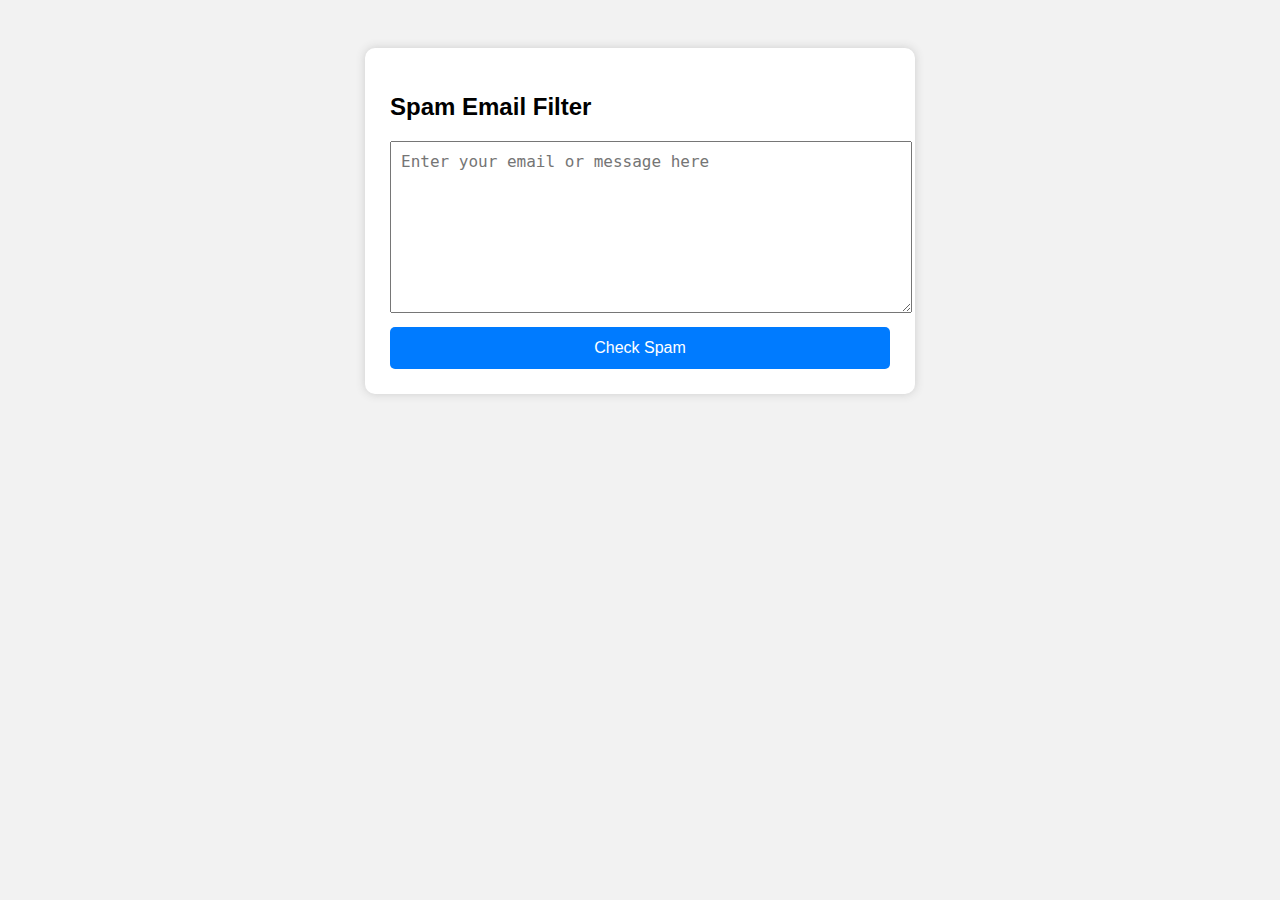
<file: index.html>
<!DOCTYPE html>
<html>
<head>
    <title>Spam Email Filter</title>
    <style>
        body {
            font-family: Arial;
            background: #f2f2f2;
            padding: 40px;
        }
        .container {
            max-width: 500px;
            margin: auto;
            background: white;
            padding: 25px;
            border-radius: 10px;
            box-shadow: 0px 0px 10px #ccc;
        }
        textarea {
            width: 100%;
            height: 150px;
            padding: 10px;
            font-size: 16px;
        }
        button {
            width: 100%;
            padding: 12px;
            background: #007bff;
            color: white;
            font-size: 16px;
            border: none;
            border-radius: 5px;
            margin-top: 10px;
        }
        button:hover {
            background: #0056b3;
        }
    </style>
</head>
<body>

<div class="container">
    <h2>Spam Email Filter</h2>
    <form action="/predict" method="POST">
        <textarea name="email" placeholder="Enter your email or message here"></textarea>
        <button type="submit">Check Spam</button>
    </form>
</div>

</body>
</html>
</file>
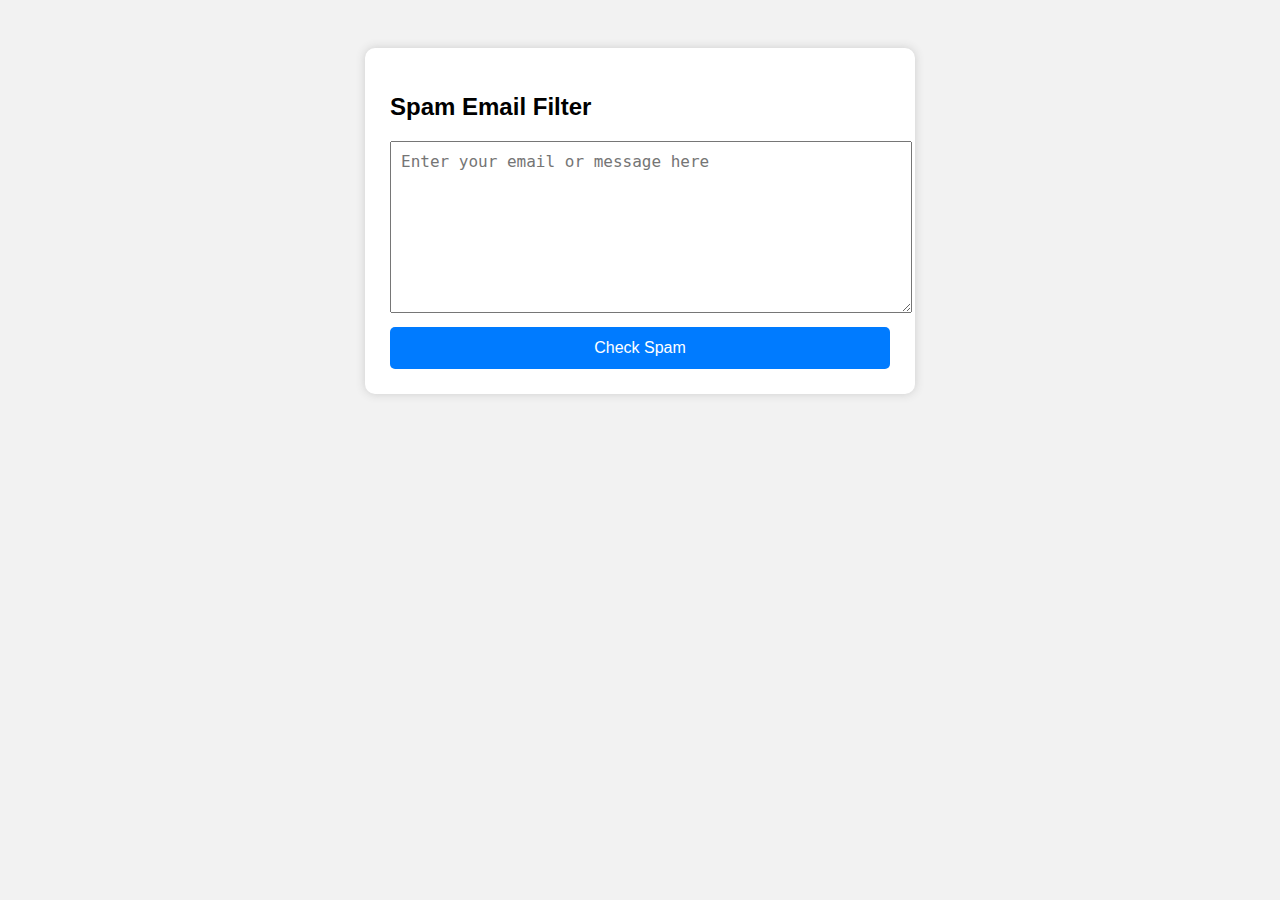
<file: templates/index.html>
<!DOCTYPE html>
<html>
<head>
    <title>Spam Email Filter</title>
    <style>
        body {
            font-family: Arial;
            background: #f2f2f2;
            padding: 40px;
        }
        .container {
            max-width: 500px;
            margin: auto;
            background: white;
            padding: 25px;
            border-radius: 10px;
            box-shadow: 0px 0px 10px #ccc;
        }
        textarea {
            width: 100%;
            height: 150px;
            padding: 10px;
            font-size: 16px;
        }
        button {
            width: 100%;
            padding: 12px;
            background: #007bff;
            color: white;
            font-size: 16px;
            border: none;
            border-radius: 5px;
            margin-top: 10px;
        }
        button:hover {
            background: #0056b3;
        }
    </style>
</head>
<body>

<div class="container">
    <h2>Spam Email Filter</h2>
    <form action="/predict" method="POST">
        <textarea name="email" placeholder="Enter your email or message here"></textarea>
        <button type="submit">Check Spam</button>
    </form>
</div>

</body>
</html>
</file>
